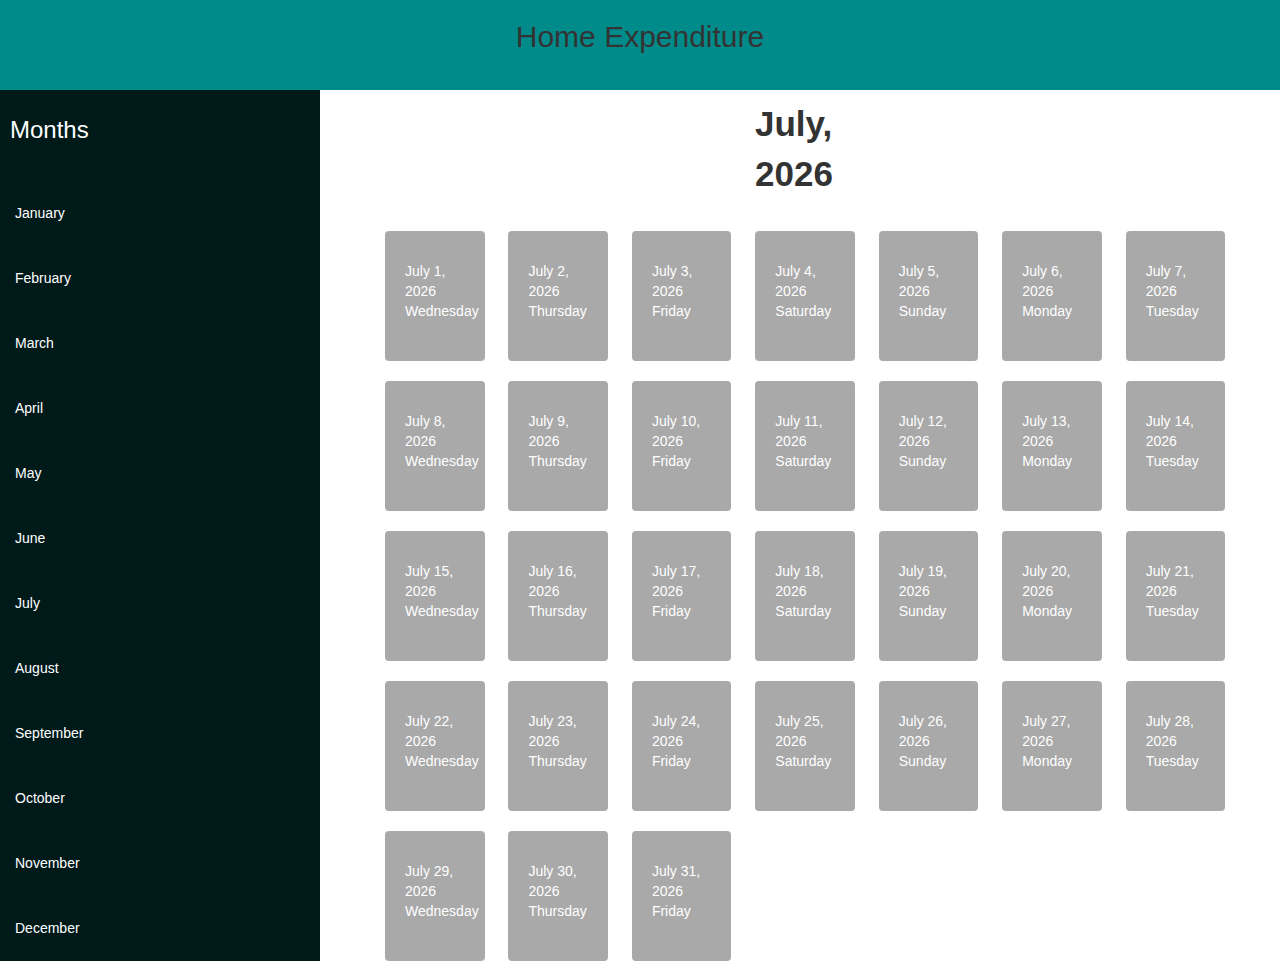
<file: index.html>
<!DOCTYPE html>
<html lang="en">

<head>
    <meta charset="UTF-8">
    <meta http-equiv="X-UA-Compatible" content="IE=edge">
    <meta name="viewport" content="width=device-width, initial-scale=1.0">
    <link rel="stylesheet" href="https://maxcdn.bootstrapcdn.com/bootstrap/3.4.1/css/bootstrap.min.css">
    <link rel="stylesheet" href="style.css">
    <script src="addvalues.js"></script>
    <script src="calendar.js"></script>

    <title>Home Expenditure</title>
</head>

<body>
    <div class="headings">
        <h2 class="text-center">Home Expenditure</h2>
    </div>
    <div id="container-fluid" class="container-fluid">
        <div class="row">
            <div class="col-md-3">
                <div class="months">
                    <h3>Months</h3>
                    <ul class="list-group">
                        <li class="list-group-item" onclick="getMonth('January');">January</li>

                        <li class="list-group-item" onclick="getMonth('February');">February</li>

                        <li class="list-group-item" onclick="getMonth('March');">March</li>

                        <li class="list-group-item" onclick="getMonth('April');">April</li>

                        <li class="list-group-item" onclick="getMonth('May');">May</li>

                        <li class="list-group-item" onclick="getMonth('June');">June</li>

                        <li class="list-group-item" onclick="getMonth('July');">July</li>

                        <li class="list-group-item" onclick="getMonth('August');">August</li>

                        <li class="list-group-item" onclick="getMonth('September');">September</li>

                        <li class="list-group-item" onclick="getMonth('October');">October</li>

                        <li class="list-group-item" onclick="getMonth('November');">November</li>

                        <li class="list-group-item" onclick="getMonth('December');">December</li>
                    </ul>
                </div>
            </div>
            <div class="col-md-9">
                <label for="" id="month" class="monthtag"></label>
                <div id="monthsd" class="mon">
                </div>
            </div>
        </div>
    </div>
</body>

</html>
</file>
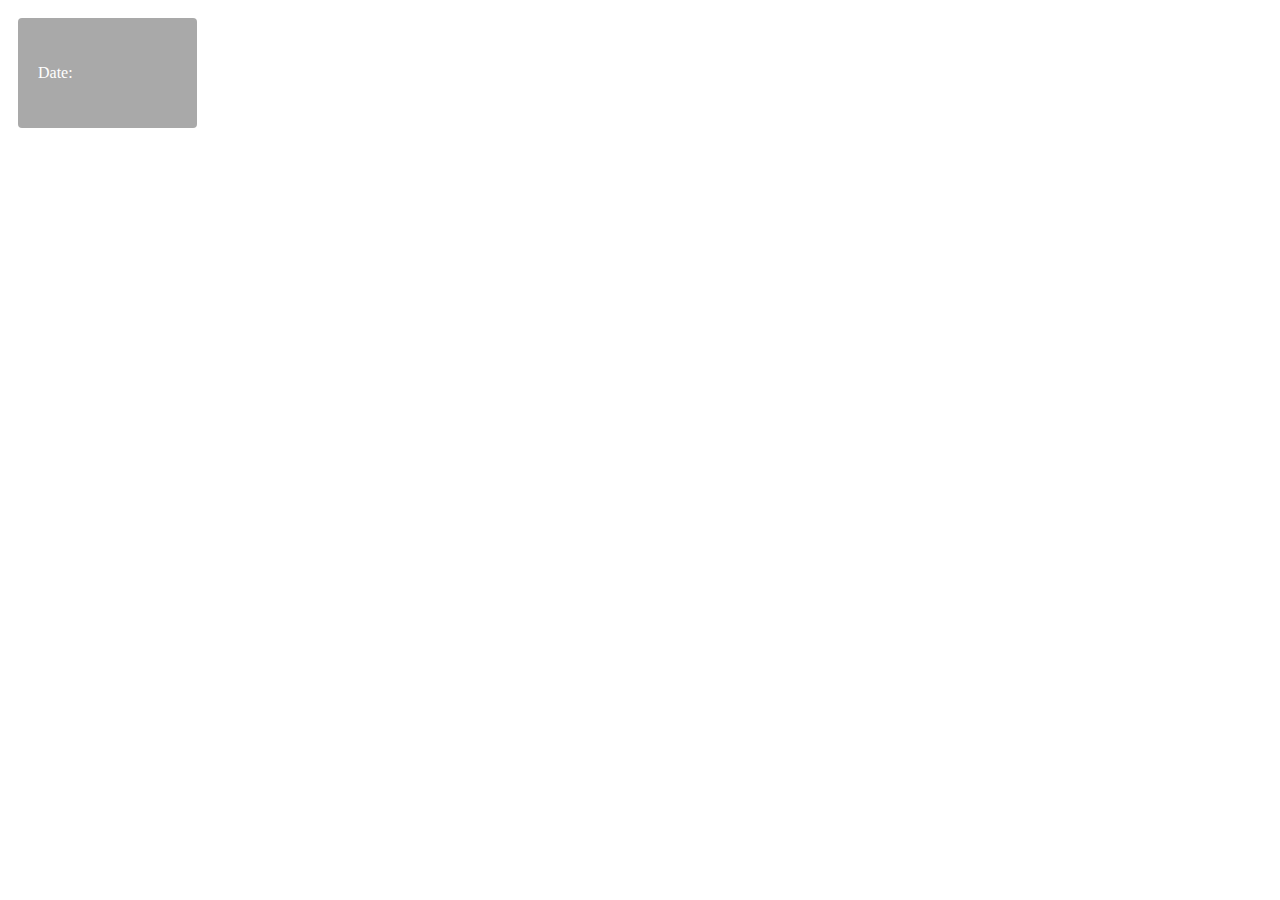
<file: check.html>
<!DOCTYPE html>
<html lang="en">

<head>
    <meta charset="UTF-8">
    <meta http-equiv="X-UA-Compatible" content="IE=edge">
    <meta name="viewport" content="width=device-width, initial-scale=1.0">
    <title>Document</title>
    <script src="calendar.js"></script>
    <link rel="stylesheet" href="style.css">
</head>

<body>
    <div id="monthsd">
        <a href="">
            <div class="card">
                <p> Date:
                </p>
            </div>

        </a>
        <script>
            g();
        </script>
    </div>
</body>

</html>
</file>
<file: style.css>
.form-group {
    margin-top: 10px;
    padding-top: 10px;
    background-color: #eeeeee;
}

.form-group ul li {
    list-style-type: decimal;
}

input[type=text] {
    width: 48%;
    margin: 10px 4px;
}

.btn-warning {
    float: right;
    margin-right: 27px;
    margin-bottom: 15px;
}

.btn-success {
    margin-right: 2px;
    float: right;
    width: 7%;
}

.text-line {
    background-color: transparent;
    color: black;
    outline: none;
    outline-style: none;
    border-top: none;
    border-left: none;
    border-right: none;
    border-bottom: solid black 1px;
    /* #eeeeee 2px;*/
    padding: 3px 10px;
}

.text-center {
    margin-top: 0px;
    margin-bottom: 20px;
    background-color: darkcyan;
    height: 90px;
    padding: 20px;
}


/*---------index.html----------------*/

a {
    color: white;
    text-decoration: none;
}

a:hover {
    color: white;
    text-decoration: none;
    /* box-shadow: 2px 2px 10px 5px #eeeeee;*/
}

.card {
    background-color: darkgray;
    width: 11%;
    padding: 30px 20px;
    border-radius: 4px;
    margin: 10px 10px;
    display: inline-block;
    cursor: pointer;
    color: white;
}

.mon {
    margin-left: 40px;
    margin-right: -15px;
    margin-bottom: 0px;
    margin-top: 30px;
}

#ids {
    background: transparent;
}

.headings {
    background-color: burlywood;
}

.months {
    background-color: #001a1a;
    margin: -40px -15px;
    /* height: 100vh; */
}

.months ul li {
    list-style-type: none;
    color: white;
}

.list-group-item {
    background-color: #001a1a;
    position: relative;
    display: block;
    padding: 23px 15px;
    background-color: #001a1a;
    border: 0px;
    cursor: pointer;
}

h3 {
    text-align: left;
    color: white;
    padding: 27px 10px;
    padding-bottom: -5px;
}

.list-group-item:first-child {
    border-top-left-radius: 0px;
    border-top-right-radius: 0px;
}

.list-group-item:hover {
    background-color: chartreuse;
    margin: 2px 5px;
    /* width: 95%; */
    padding-bottom: 13px;
    cursor: pointer;
    text-decoration: none;
    border-radius: 4px;
}

.monthtag {
    margin: -11px 420px;
    font-size: 2.5em;
}
</file>
